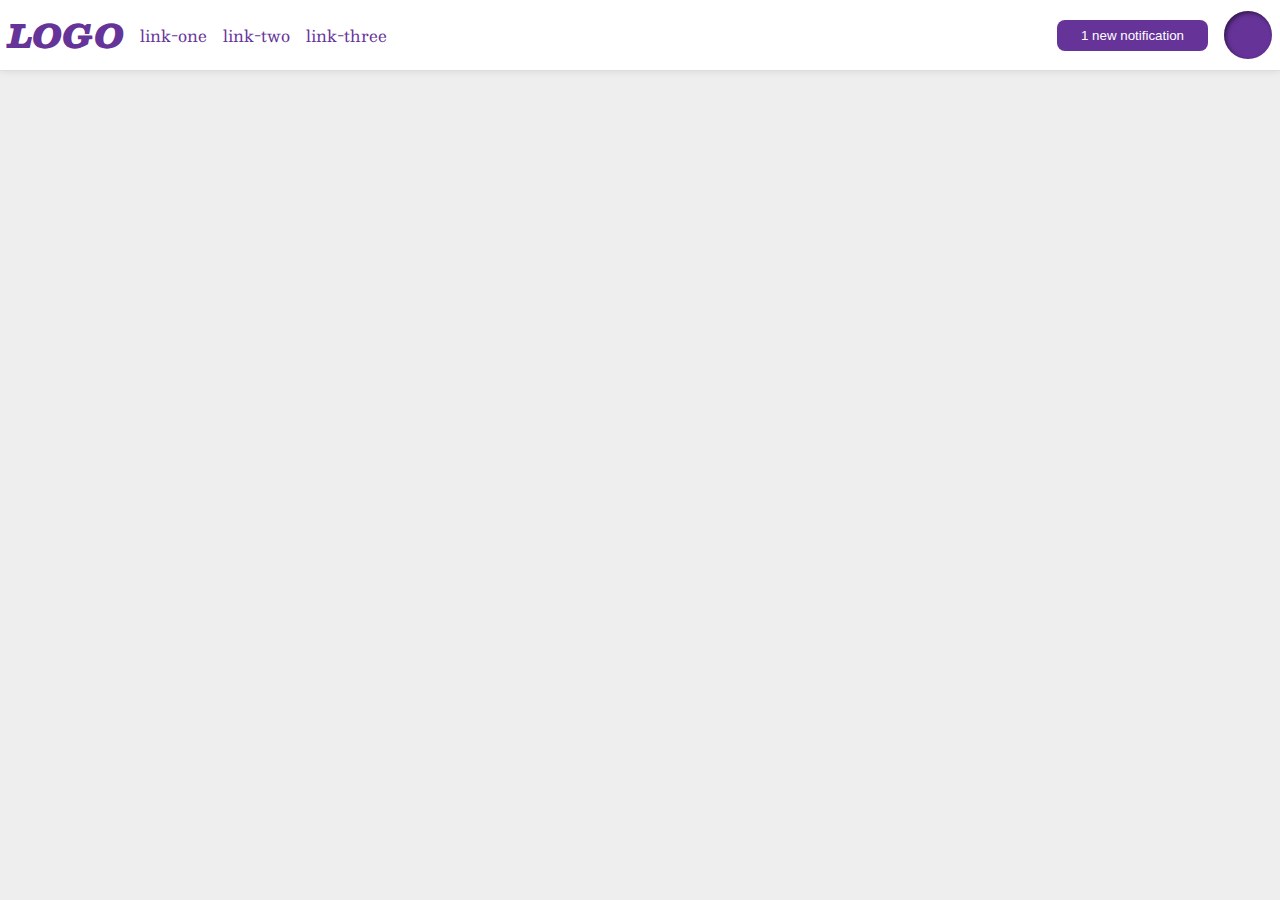
<file: flex/03-flex-header-2/index.html>
<!DOCTYPE html>
<html lang="en">
  <head>
    <meta charset="UTF-8">
    <meta http-equiv="X-UA-Compatible" content="IE=edge">
    <meta name="viewport" content="width=device-width, initial-scale=1.0">
    <title>Flex Header 2</title>
    <link rel="stylesheet" href="style.css">
  </head>
  <body>
    <div class="header">
      <div class="left">
        <div class="logo">
          LOGO
        </div>
        <ul class="links">
          <li><a href="google.com">link-one</a></li>
          <li><a href="google.com">link-two</a></li>
          <li><a href="google.com">link-three</a></li>
        </ul>
      </div>
      <div class="right">
        <button class="notifications">
          1 new notification
        </button>
        <div class="profile-image"></div>
      </div>
    </div>
  </body>
</html>
</file>
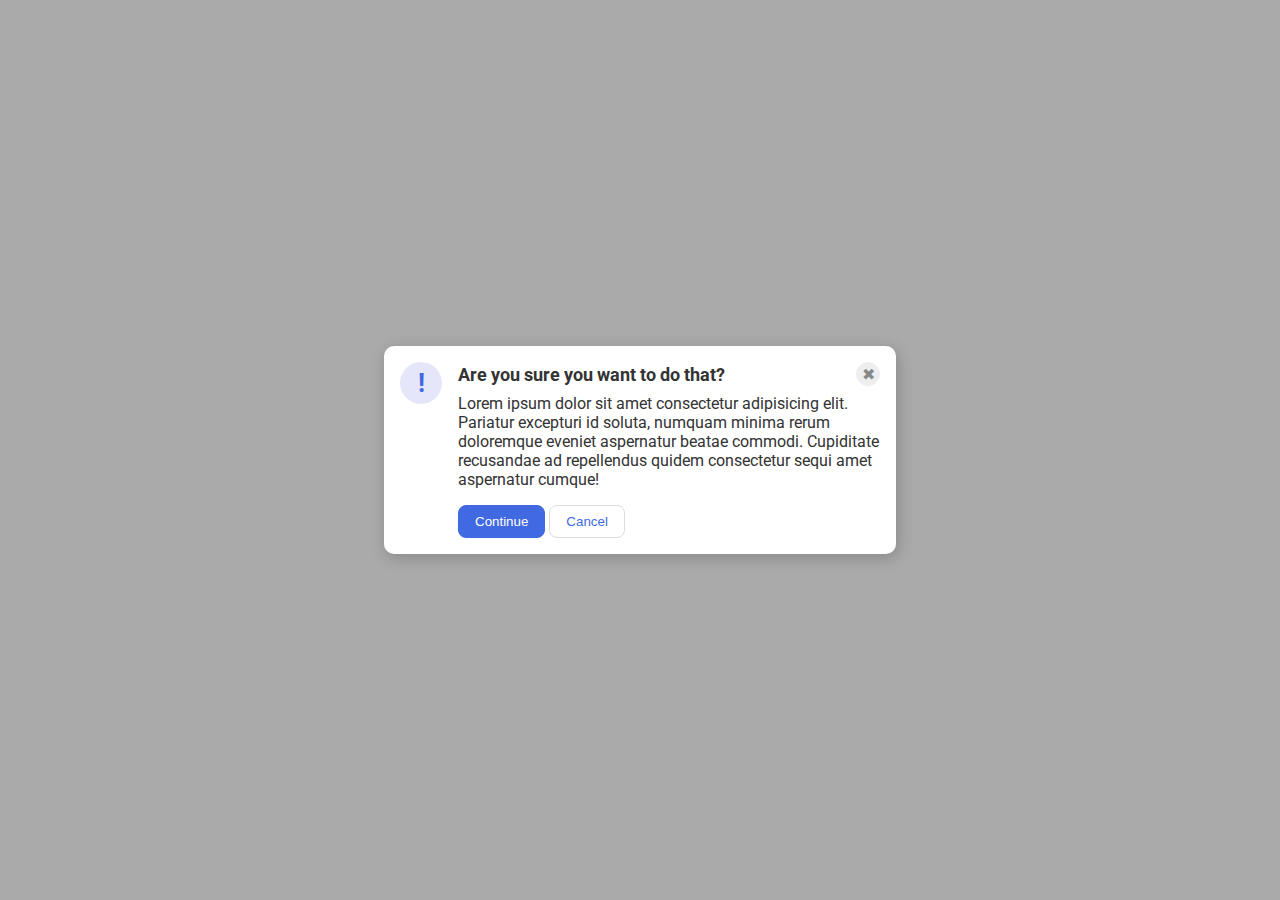
<file: flex/05-flex-modal/index.html>
<!DOCTYPE html>
<html lang="en">
  <head>
    <meta charset="UTF-8">
    <meta http-equiv="X-UA-Compatible" content="IE=edge">
    <meta name="viewport" content="width=device-width, initial-scale=1.0">
    <link rel="stylesheet" href="style.css">
    <title>Modal</title>
  </head>
  <body>
    <div class="modal">
      <div class="icon">!</div>
      <div class="container">
        <div class="header">Are you sure you want to do that?
          <button class="close-button">✖</button>
        </div>
        <div class="text">Lorem ipsum dolor sit amet consectetur adipisicing elit. Pariatur excepturi id soluta, numquam minima rerum doloremque eveniet aspernatur beatae commodi. Cupiditate recusandae ad repellendus quidem consectetur sequi amet aspernatur cumque!</div>
        <button class="continue">Continue</button>
        <button class="cancel">Cancel</button>
      </div>
    </div>
  </body>
</html>
</file>
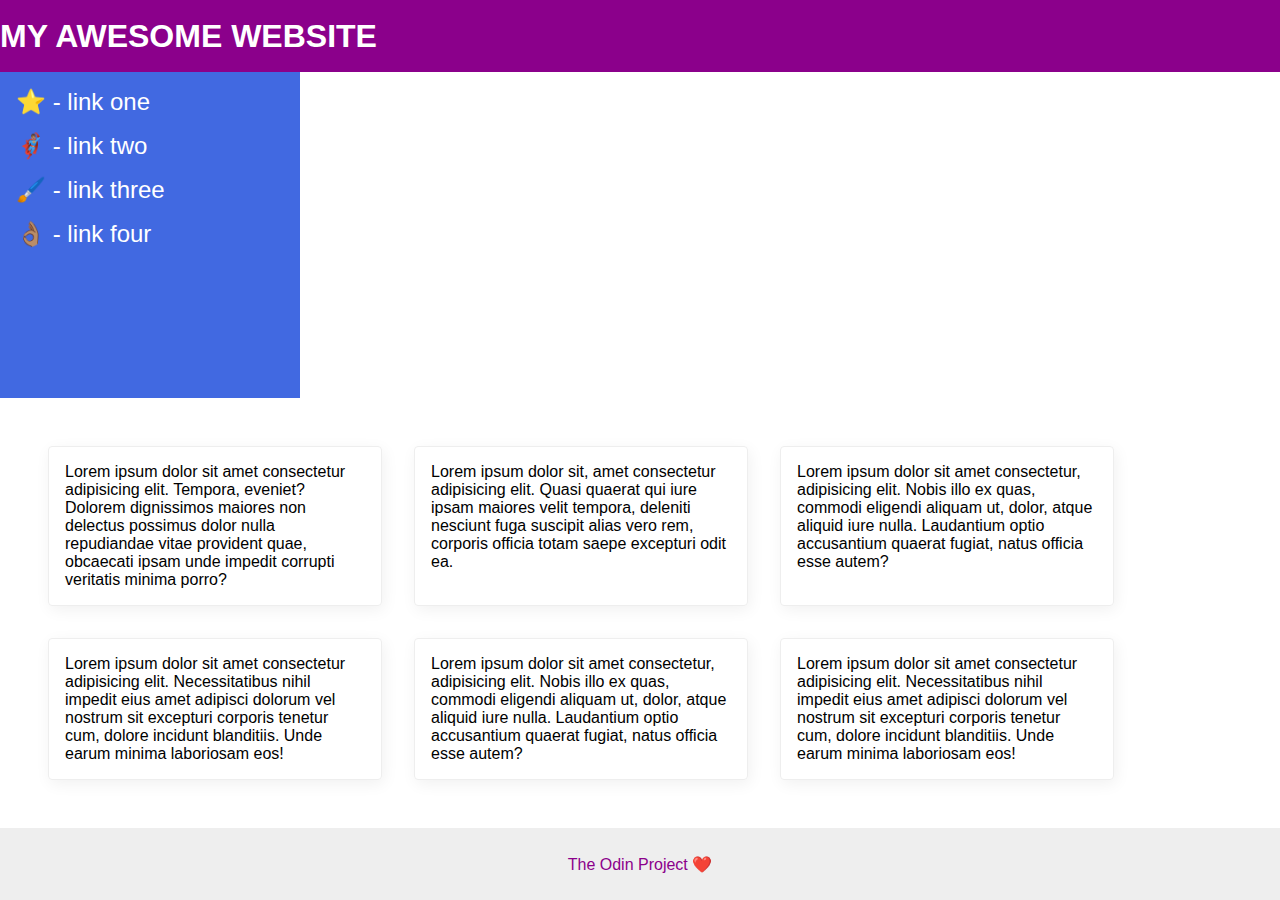
<file: flex/07-flex-layout-2/index.html>
<!DOCTYPE html>
<html lang="en">
  <head>
    <meta charset="UTF-8">
    <meta http-equiv="X-UA-Compatible" content="IE=edge">
    <meta name="viewport" content="width=device-width, initial-scale=1.0">
    <title>The Holy Grail</title>
    <link rel="stylesheet" href="style.css">
  </head>
  <body>
    <div class="header">
      MY AWESOME WEBSITE
    </div>
    <div class="body">
      <div class="sidebar">
        <ul>
          <li><a href="#">⭐ - link one</a></li>
          <li><a href="#">🦸🏽‍♂️ - link two</a></li>
          <li><a href="#">🖌️ - link three</a></li>
          <li><a href="#">👌🏽 - link four</a></li>
        </ul>
      </div>
    </div>
    <div class="container">
      <div class="card">Lorem ipsum dolor sit amet consectetur adipisicing elit. Tempora, eveniet? Dolorem dignissimos maiores non delectus possimus dolor nulla repudiandae vitae provident quae, obcaecati ipsam unde impedit corrupti veritatis minima porro?</div>
      <div class="card">Lorem ipsum dolor sit, amet consectetur adipisicing elit. Quasi quaerat qui iure ipsam maiores velit tempora, deleniti nesciunt fuga suscipit alias vero rem, corporis officia totam saepe excepturi odit ea.</div>
      <div class="card">Lorem ipsum dolor sit amet consectetur, adipisicing elit. Nobis illo ex quas, commodi eligendi aliquam ut, dolor, atque aliquid iure nulla. Laudantium optio accusantium quaerat fugiat, natus officia esse autem?</div>
      <div class="card">Lorem ipsum dolor sit amet consectetur adipisicing elit. Necessitatibus nihil impedit eius amet adipisci dolorum vel nostrum sit excepturi corporis tenetur cum, dolore incidunt blanditiis. Unde earum minima laboriosam eos!</div>
      <div class="card">Lorem ipsum dolor sit amet consectetur, adipisicing elit. Nobis illo ex quas, commodi eligendi aliquam ut, dolor, atque aliquid iure nulla. Laudantium optio accusantium quaerat fugiat, natus officia esse autem?</div>
      <div class="card">Lorem ipsum dolor sit amet consectetur adipisicing elit. Necessitatibus nihil impedit eius amet adipisci dolorum vel nostrum sit excepturi corporis tenetur cum, dolore incidunt blanditiis. Unde earum minima laboriosam eos!</div>
    </div>  
    <div class="footer">
      The Odin Project ❤️
    </div>
  </body>
</html>
</file>
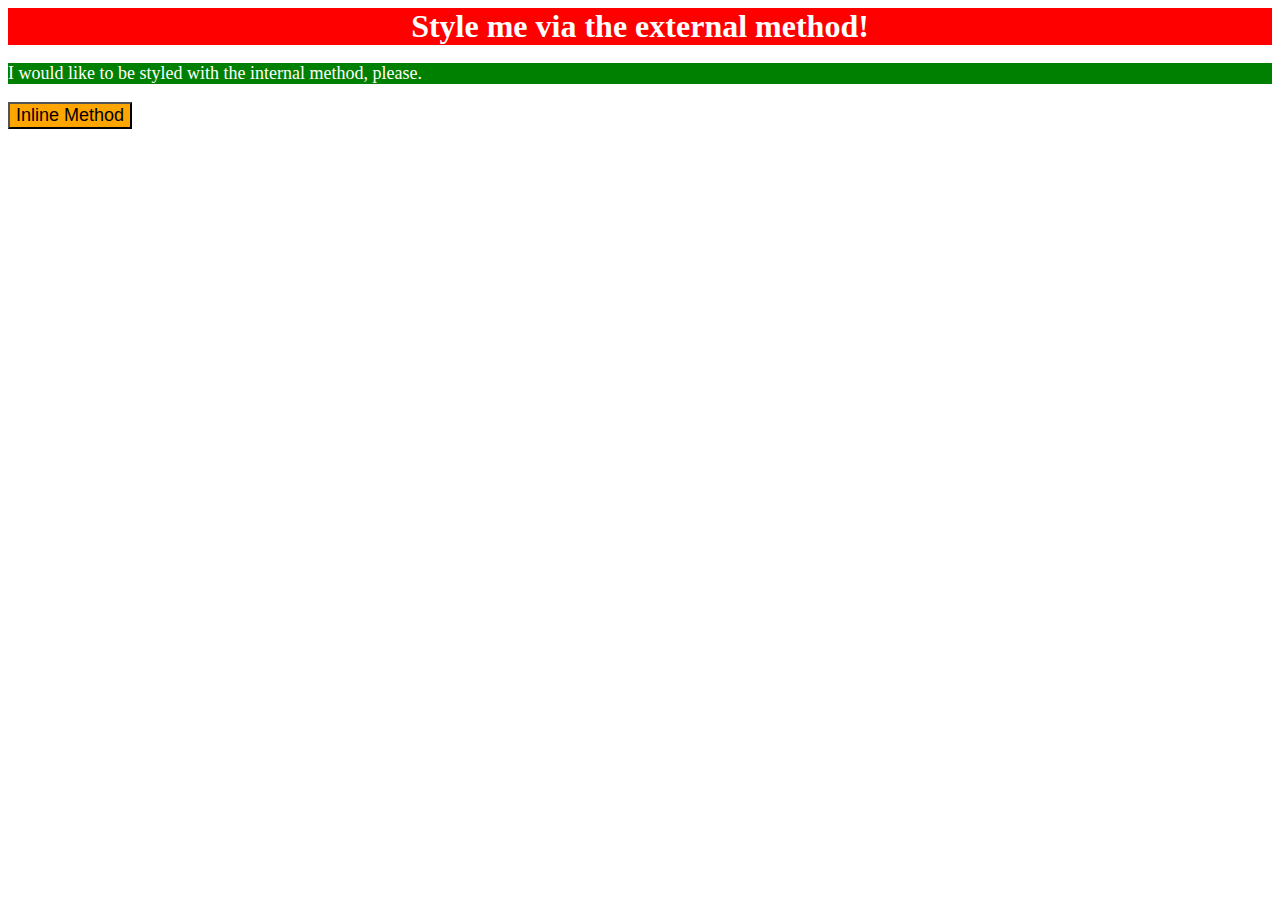
<file: foundations/01-css-methods/index.html>
<!DOCTYPE html>
<html lang="en">
  <head>
    <meta charset="UTF-8">
    <meta http-equiv="X-UA-Compatible" content="IE=edge">
    <meta name="viewport" content="width=device-width, initial-scale=1.0">
    <link rel="stylesheet" href="styles.css">
    <style>
      p {
        background-color: green;
        color: white;
        font-size: 18px;
      }
    </style> 
    <title>Methods for Adding CSS</title>
  </head>
  <body>
    <div>Style me via the external method!</div>
    <p>I would like to be styled with the internal method, please.</p>
    <button style="background-color: orange; font-size: 18px;">Inline Method</button>
  </body>
</html>
</file>
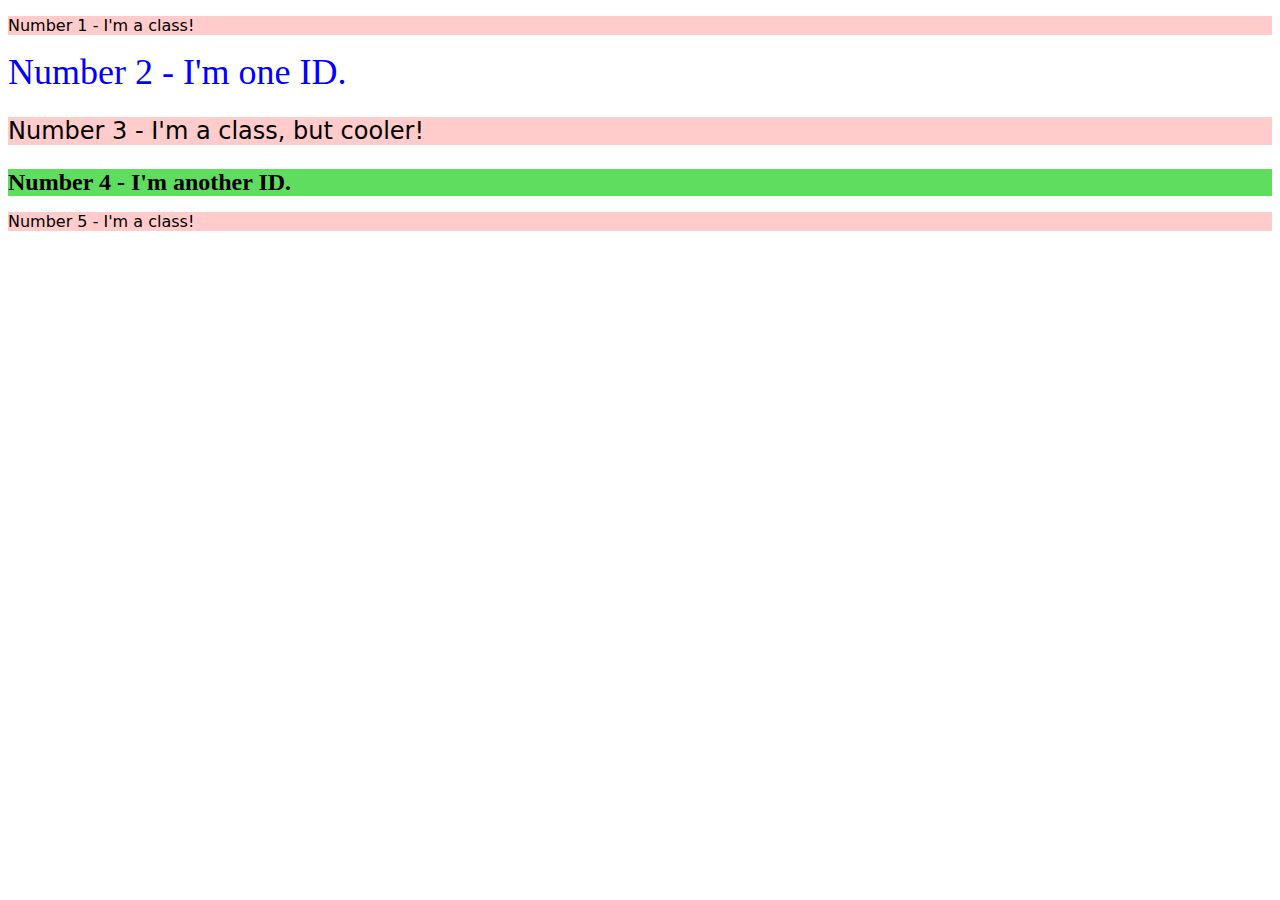
<file: foundations/02-class-id-selectors/index.html>
<!DOCTYPE html>
<html lang="en">
  <head>
    <meta charset="UTF-8">
    <meta http-equiv="X-UA-Compatible" content="IE=edge">
    <meta name="viewport" content="width=device-width, initial-scale=1.0">
    <title>Class and ID Selectors</title>
    <link rel="stylesheet" href="style.css">
  </head>
  <body>
    <p class="odd">Number 1 - I'm a class!</p>
    <div id="two">Number 2 - I'm one ID.</div>
    <p class="odd adjust-font-size">Number 3 - I'm a class, but cooler!</p>
    <div id="four" class="adjust-font-size">Number 4 - I'm another ID.</div>
    <p class="odd">Number 5 - I'm a class!</p>
  </body>
</html>
</file>
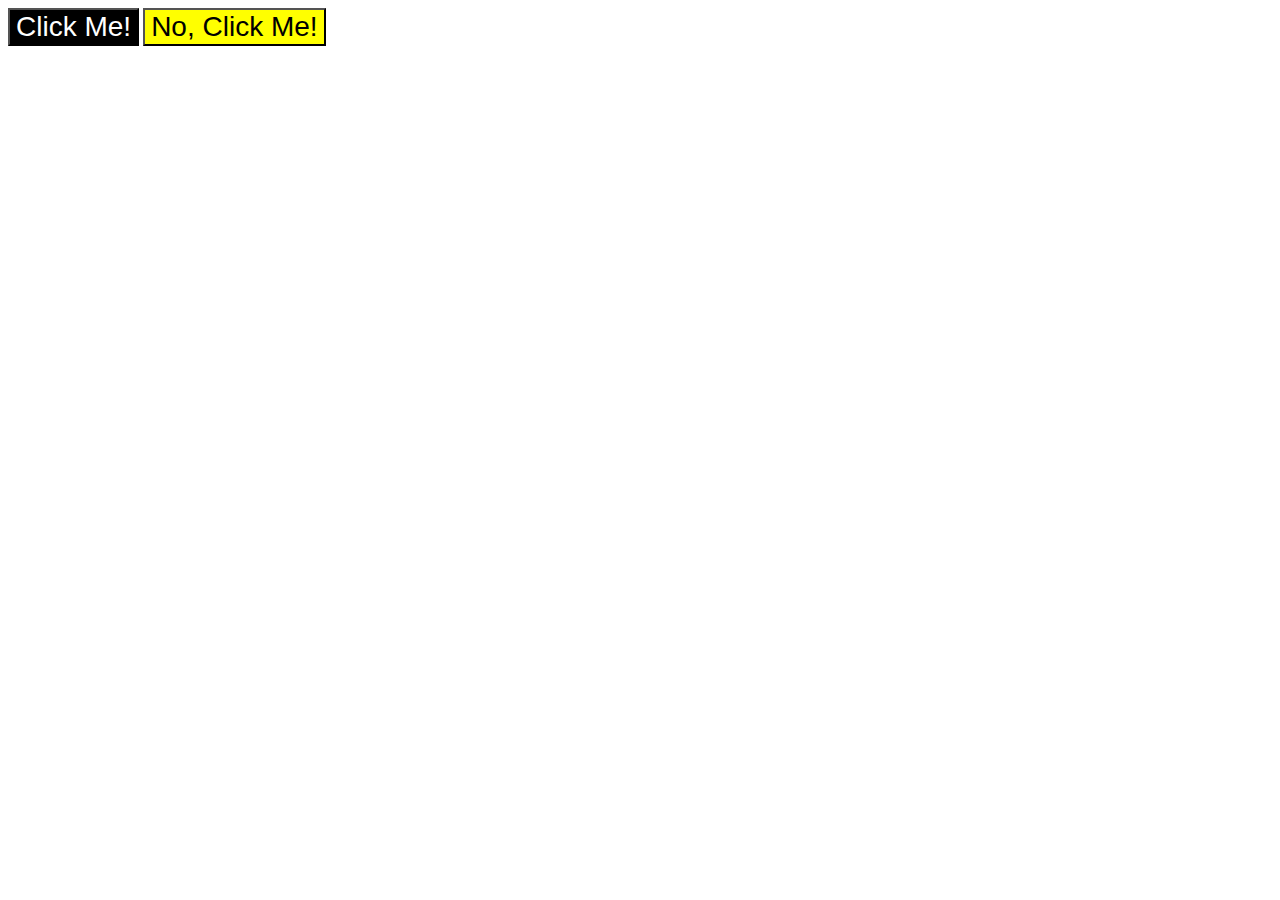
<file: foundations/03-grouping-selectors/index.html>
<!DOCTYPE html>
<html lang="en">
  <head>
    <meta charset="UTF-8">
    <meta http-equiv="X-UA-Compatible" content="IE=edge">
    <meta name="viewport" content="width=device-width, initial-scale=1.0">
    <title>Grouping Selectors</title>
    <link rel="stylesheet" href="style.css">
  </head>
  <body>
    <button class="one">Click Me!</button>
    <button class="two">No, Click Me!</button>
  </body>
</html>
</file>
<file: flex/03-flex-header-2/style.css>
/* this is some magical font-importing.  
you'll learn about it later. */
@import url('https://fonts.googleapis.com/css2?family=Besley:ital,wght@0,400;1,900&display=swap');

body {
  margin: 0;
  background: #eee;
  font-family: Besley, serif;
}

.header {
  background: white;
  border-bottom: 1px solid #ddd;
  box-shadow: 0 0 8px rgba(0,0,0,.1);
  display: flex;
  justify-content: space-between;
  padding: 8px;
  
}

.profile-image {
  background: rebeccapurple;
  box-shadow: inset 2px 2px 4px rgba(0,0,0,.5);
  border-radius: 50%;
  width: 48px;
  height: 48px;
}

.logo {
  color: rebeccapurple;
  font-size: 32px;
  font-weight: 900;
  font-style: italic;
}
.left, .right {
  display: flex;
  align-items: center;
  gap: 16px;
}
button {
  border: none;
  border-radius: 8px;
  background: rebeccapurple;
  color: white;
  padding: 8px 24px;
}

a {
  /* this removes the line under our links */
  text-decoration: none;
  color: rebeccapurple;
}

ul {
  list-style-type: none;
  display: flex;
  padding: 0;
  margin: 0;
  gap: 16px;
}
</file>
<file: flex/05-flex-modal/style.css>
@import url('https://fonts.googleapis.com/css2?family=Roboto:wght@400;700&display=swap');

html, body {
  height: 100%;
}

body {
  font-family: Roboto, sans-serif;
  margin: 0;
  background: #aaa;
  color: #333;
  /* I'll give you this one for free lol */
  display: flex;
  align-items: center;
  justify-content: center;
}

.modal {
  background: white;
  width: 480px;
  border-radius: 10px;
  box-shadow: 2px 4px 16px rgba(0,0,0,.2);
  display: flex;
  gap: 16px;
  padding: 16px;
}

.icon {
  color: royalblue;
  font-size: 26px;
  font-weight: 700;
  background: lavender;
  width: 42px;
  height: 42px;
  border-radius: 50%;
  display: flex;
  align-items: center;
  justify-content: center;
  flex-shrink: 0;
}
.header {
  display: flex;
  align-items: center;
  justify-content: space-between;
  font-size: 18px;
  font-weight: 700;
  margin-bottom: 8px;
}
.close-button {
  background: #eee;
  border-radius: 50%;
  color: #888;
  font-weight: 400;
  font-size: 16px;
  height: 24px;
  width: 24px;
  display: flex;
  align-items: center;
  justify-content: center;
  border: 1px solid #eee;
  padding: 0;
}

button {
  cursor: pointer;
  padding: 8px 16px;
  border-radius: 8px;
}

button.continue {
  background: royalblue;
  border: 1px solid royalblue;
  color: white;
}

button.cancel {
  background: white;
  border: 1px solid #ddd;
  color: royalblue;
}
.text {
  margin-bottom: 16px;
}
</file>
<file: flex/07-flex-layout-2/style.css>
body {
  font-family: -apple-system, BlinkMacSystemFont, 'Segoe UI', Roboto, Oxygen, Ubuntu, Cantarell, 'Open Sans', 'Helvetica Neue', sans-serif;
  margin: 0;
  min-height: 100vh;
  display: flex;
  flex-direction: column;
}

.header {
  height: 72px;
  background: darkmagenta;
  color: white;
  display: flex;
  align-items: center;
  font-size: 32px;
  font-weight: 900;
}
.body {
  flex: 1;
  display: flex;
}


a {
  color: white;
  text-decoration: none;
  font-size: 24px;
}

.footer {
  height: 72px;
  background: #eee;
  color: darkmagenta;
  display: flex;
  align-items: center;
  justify-content: center;
}

.sidebar {
  width: 300px;
  background: royalblue;
  box-sizing: border-box;
  flex-shrink: 0;
  padding: 16px;
}
ul {
  list-style: none;
  margin: 0;
  padding: 0;
}
li {
  margin-bottom: 16px;
}
.container {
  padding: 32px;
  display: flex;
  flex-wrap: wrap;
}

.card {
  border: 1px solid #eee;
  box-shadow: 2px 4px 16px rgba(0,0,0,.06);
  border-radius: 4px;
  padding: 16px;
  margin: 16px;
  width: 300px;
}
</file>
<file: foundations/01-css-methods/styles.css>
div{
    background-color: red;
    color: white;
    font-size: 32px;
    text-align: center;
    font-weight: bold;
}
</file>
<file: foundations/02-class-id-selectors/style.css>
.odd {
    background-color: #FFCCCB;
    font-family: Verdana, "DejaVu Sans", sans-serif;
}
#two {
    color: rgb(0, 0, 255);
    font-size: 36px;
}
.adjust-font-size {
    font-size: 24px;
}
#four {
    background-color: hsl(120, 65%, 62%);
    font-weight: bold;
}
</file>
<file: foundations/03-grouping-selectors/style.css>
.one{
    background-color: black;
    color:white;    
}
.two {
    background-color: yellow;
}
.one,
.two {
    font-size: 28px;
    font-family: Helvetica, "Times New Roman", sans-serif;
}
</file>
